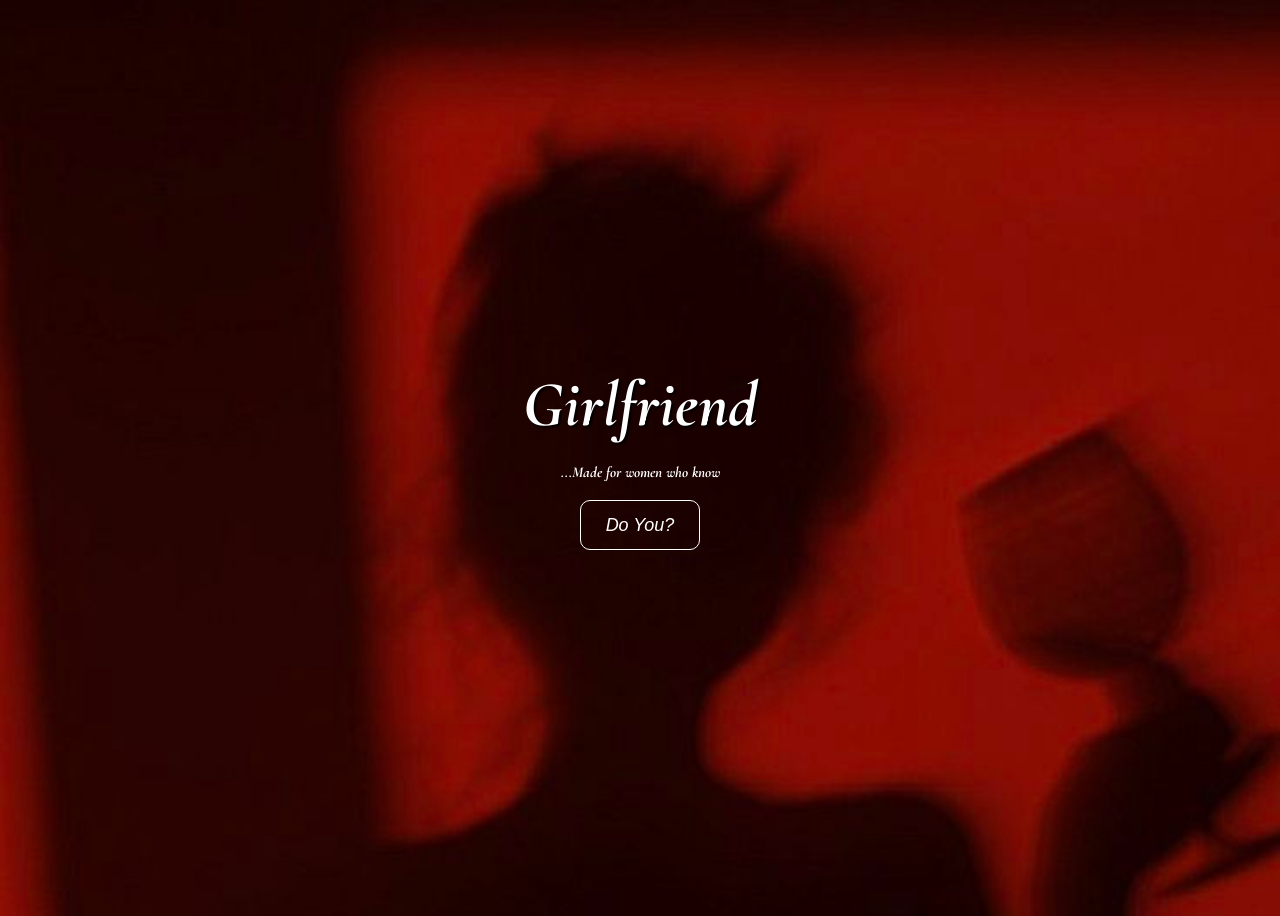
<file: index.html>
<!DOCTYPE html>
  <html lang="en">
  <head>
    <meta charset="UTF-8">
    <meta name="viewport" content="width=device-width, initial-scale=1.0">
    <link rel="preconnect" href="https://fonts.googleapis.com">
    <link rel="preconnect" href="https://fonts.gstatic.com" crossorigin>
    <link href="https://fonts.googleapis.com/css2?family=Cormorant+Garamond:ital,wght@0,300..700;1,300..700&display=swap" rel="stylesheet">
    <link rel="stylesheet" href="styles.css">
    <title>Girlfriend</title>
  </head>
  <body class="indexBody">
    <div class="splashDiv">
      <h1 class="splashHeader">Girlfriend</h1>
      <h4 class="splashSubText">...Made for women who know</h4>
      <button class="splashButton">Do You?</button>
    </div>
    <script src="script.js"></script>
  </body>
  </html>
</file>
<file: styles.css>
.splashDiv {
  color: white;
  align-items: center;
  justify-content: center;
  display: flex;
  flex-direction: column;
  height: 100vh;
}
.indexBody{
  background-image:url(./Images/splashScreen.jpg);
  background-size: cover;
  background-repeat: no-repeat;
  font-family: "Cormorant Garamond", serif;
  overflow: hidden;
}
.splashHeader{
  font-size: 64px;
  font-style: italic;
  margin-bottom: 0px;
  text-shadow: 2px 2px 2px black;
  margin: 0;
}
.splashSubText{
  font-size: 15px;
  font-style: italic;
}
.splashButton {
  background-color: transparent;
  border: 1px solid white;
  color: white;
  width: 120px;
  height: 50px;
  border-radius: 10px;
  font-style: italic;
  font-size: 18px;
  cursor: pointer;
  outline: none;
}
.splashButton:hover{
  background-color: lightgray;
  border-color: gray;
}
.splashButton:active{
  opacity: 0.5;
  border-color: darkgray;
}
.homeBody{
  box-sizing: border-box;
  font-family: "Cormorant Garamond", serif;
  padding: 0px;
  margin: 0px;
}
.homeNavBar{
  width: 100%;
  height: 75px;
  background-color: transparent;
  display: flex;
  align-items: center;
  position: fixed;
  top: 0;
  z-index: 100;
}
.homeInput{
  width: 70%;
  height:50px;
  border-radius: 15px;
  padding-left: 15px;
  margin-left: 105px;
  font-size: 19px;
  border: 0px;
  background-color: lightgray;
  box-shadow: 0 2px 10px rgba(0,0,0,0.1);
}
.homeInput:hover{
  background-color: darkgray;
}
.homeProfilePic{
  width : 4%;
  height: 70%;
  border-radius: 50%;
  margin-left: auto;
  padding-right: 20px;
}
.homeSideNavBar {
  position: fixed;
  left: 0;
  top: 75px;
  height: calc(100vh - 75px);
  width: 55px;
  background-color: transparent;
  display: flex;
  flex-direction: column;
  padding-top: 20px;
  overflow: hidden;
  transition: width 0.3s ease, background-color 0.3s ease;
  z-index: 99;
}
.sideBarItem {
  display: flex;
  align-items: center;
  gap: 15px;
  padding: 25px;
  white-space: nowrap;
  cursor: pointer;
}
.homeSideNavBar:hover {
  width: 180px;
  background-color: rgba(255, 255, 255, 0.95);
  
}
.sideBarBottom{
  margin-top: auto;
}
.sideBarItem i {
  width: 25px;
  text-align: center;
}
.settings{
  padding-bottom: 80px;
}
.sideBarItem:hover {
  background-color: rgba(0,0,0,0.08);
  border-radius: 10px;
}
.imageGrid {
  margin-left: 55px;
  margin-top: 75px;
  column-count: 4;
  column-gap: 10px;
  padding: 10px;
} 
.imageGrid img {
  width: 100%;
  margin-bottom: 10px;
  border-radius: 10px;
  display: block;
}

.ImageDiv {
  position: relative;
  break-inside: avoid;
}
.ImageDiv .heart{
  display: none;
  position: absolute;
  bottom: 10px;
  right: 10px;
}
.ImageDiv .fa-trash{
  display: none;
  position: absolute;
  bottom: 10px;
  left : 10px;
}
.saved{
  color: red;
}
.ImageDiv:hover i{
  display: inline-block;
}
.overlay{
  position: fixed;
  top: 0;
  left: 0;
  width:100vw;
  height: 100vh;
  background-color: rgba(0,0,0,0.7);
  display: none;
  z-index: 100;
}
.overlay.active {
  display: flex;
  align-items: center;
  justify-content: center;
}
#overlayImg {
  max-width: 80vw;
  max-height: 80vh;
  border-radius: 10px;
}
</file>
